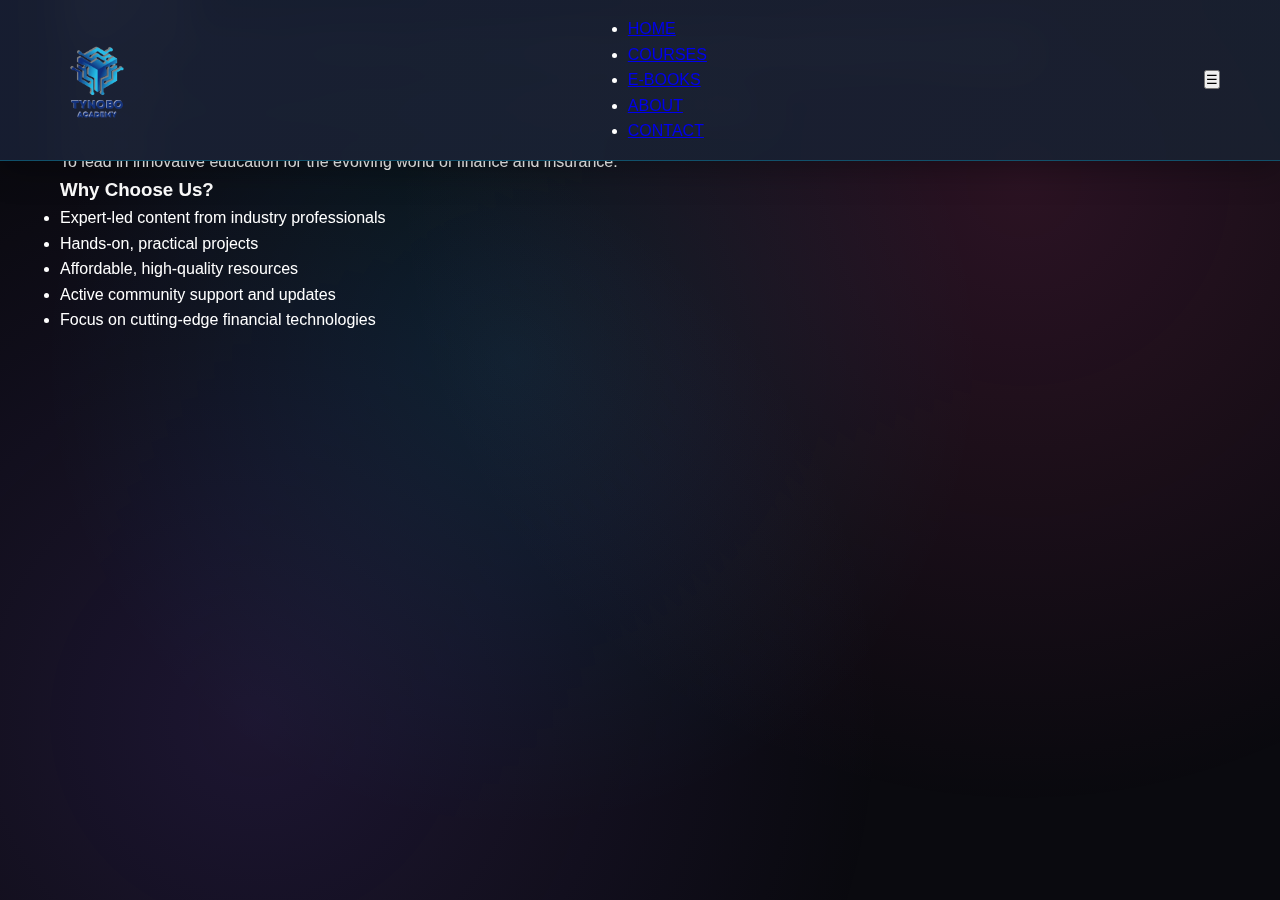
<file: about.html>
<!DOCTYPE html>
<html lang="en">
<head>
    <meta charset="UTF-8">
    <meta name="viewport" content="width=device-width, initial-scale=1.0">
    <title>Tynobo Academy | About Us</title>
    <meta name="description" content="Learn about Tynobo Academy's mission, vision, and expertise in actuarial finance and data science education.">
    <meta name="keywords" content="Tynobo Academy, about us, mission, vision, actuarial finance, data science, education, expert instructors, innovative learning, financial technologies, community support, professional growth">
    <meta name="author" content="Tynobo Academy">
    <meta property="og:title" content="Tynobo Academy | About Us">
    <meta property="og:description" content="Learn about Tynobo Academy's mission, vision, and expertise in actuarial finance and data science education.">
    <meta property="og:type" content="website">
    <meta property="og:url" content="https://tynobo.com/about.html">
    <meta property="og:image" content="https://tynobo.com/assets/about-og-image.png">
    <meta name="twitter:card" content="summary_large_image">
    <meta name="twitter:title" content="Tynobo Academy | About Us">
    <meta name="twitter:description" content="Learn about Tynobo Academy's mission, vision, and expertise in actuarial finance and data science education.">
    <meta name="twitter:image" content="https://tynobo.com/assets/about-og-image.png">
    <link rel="canonical" href="https://tynobo.com/about.html">
    <link rel="preconnect" href="https://fonts.gstatic.com/" crossorigin>
    <link href="https://fonts.googleapis.com/css2?family=Rajdhani:wght@300;400;500;600;700&family=Orbitron:wght@400;500;700;900&display=swap" rel="stylesheet">
    <link rel="stylesheet" href="styles.css">
    <script defer src="script.js"></script>
</head>
<body>
    <div class="quantum-field"></div>
    <div class="neural-web"></div>
    <div class="consciousness-indicator" aria-label="AI Active"></div>
    <div class="neural-cursor" id="neuralCursor" aria-hidden="true"></div>

    <header>
        <nav aria-label="Main Navigation">
            <div class="nav-container">
                <a href="index.html" class="logo" data-page="home" aria-label="Tynobo Academy Home">
                    <img src="logo.png" alt="Tynobo Academy Logo" style="height:100px;vertical-align:middle;">
                </a>
                <ul class="nav-menu" id="navMenu">
                    <li><a href="index.html" class="nav-link" data-page="home">HOME</a></li>
                    <li><a href="courses.html" class="nav-link" data-page="courses">COURSES</a></li>
                    <li><a href="ebooks.html" class="nav-link" data-page="ebooks">E-BOOKS</a></li>
                    <li><a href="about.html" class="nav-link active" data-page="about">ABOUT</a></li>
                    <li><a href="contact.html" class="nav-link" data-page="contact">CONTACT</a></li>
                </ul>
                <button class="mobile-menu-btn" id="mobileMenuBtn" aria-expanded="false" aria-controls="navMenu" aria-label="Toggle navigation menu">☰</button>
            </div>
        </nav>
    </header>

    <main id="main-content" tabindex="-1">
        <section id="about" class="page active" aria-labelledby="about-title">
            <section class="about-section container">
                <div class="section-header">
                    <h2 id="about-title">ABOUT US</h2>
                    <p>Tynobo Academy specializes in actuarial finance and data science education, empowering students and professionals with essential skills.</p>
                </div>
                <div class="bio-card" tabindex="0">
                    <h3>Our Mission</h3>
                    <p>We provide high-quality courses and e-books to bridge theory and practice in financial data science.</p>
                    <h3>Our Vision</h3>
                    <p>To lead in innovative education for the evolving world of finance and insurance.</p>
                    <h3>Why Choose Us?</h3>
                    <ul class="benefits-list">
                        <li>Expert-led content from industry professionals</li>
                        <li>Hands-on, practical projects</li>
                        <li>Affordable, high-quality resources</li>
                        <li>Active community support and updates</li>
                        <li>Focus on cutting-edge financial technologies</li>
                    </ul>
                </div>
            </section>
        </section>
    </main>

</body>
</html>
</file>
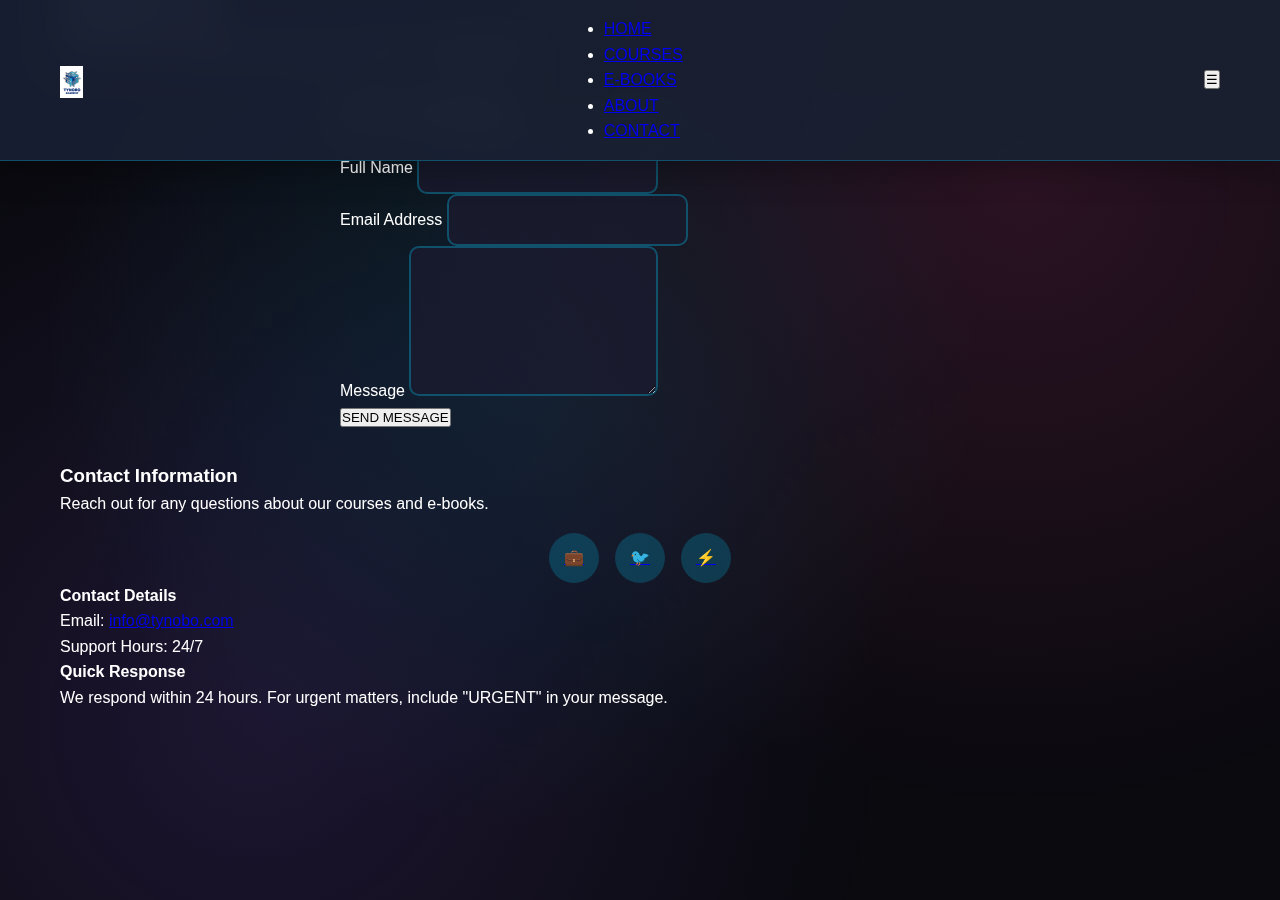
<file: contact.html>
<!DOCTYPE html>
<html lang="en">
<head>
    <meta charset="UTF-8">
    <meta name="viewport" content="width=device-width, initial-scale=1.0">
    <title>Tynobo Academy | Contact</title>
    <meta name="description" content="Contact Tynobo Academy for any questions about our actuarial finance and data science courses and e-books.">
    <link rel="canonical" href="contact.html">
    <link rel="preconnect" href="https://fonts.gstatic.com/" crossorigin>
    <link href="https://fonts.googleapis.com/css2?family=Rajdhani:wght@300;400;500;600;700&family=Orbitron:wght@400;500;700;900&display=swap" rel="stylesheet">
    <link rel="stylesheet" href="styles.css">
    <script defer src="script.js"></script>
</head>
<body>
    <div class="quantum-field"></div>
    <div class="neural-web"></div>
    <div class="consciousness-indicator" aria-label="AI Active"></div>
    <div class="neural-cursor" id="neuralCursor" aria-hidden="true"></div>

    <header>
        <nav aria-label="Main Navigation">
            <div class="nav-container">
                <a href="home.html" class="logo" data-page="home" aria-label="Tynobo Academy Home">
                    <img src="logo.svg" alt="Tynobo Academy Logo" style="height:32px;vertical-align:middle;">
                </a>
                <ul class="nav-menu" id="navMenu">
                    <li><a href="home.html" class="nav-link" data-page="home">HOME</a></li>
                    <li><a href="courses.html" class="nav-link" data-page="courses">COURSES</a></li>
                    <li><a href="ebooks.html" class="nav-link" data-page="ebooks">E-BOOKS</a></li>
                    <li><a href="about.html" class="nav-link" data-page="about">ABOUT</a></li>
                    <li><a href="contact.html" class="nav-link active" data-page="contact">CONTACT</a></li>
                </ul>
                <button class="mobile-menu-btn" id="mobileMenuBtn" aria-expanded="false" aria-controls="navMenu" aria-label="Toggle navigation menu">☰</button>
            </div>
        </nav>
    </header>

    <main id="main-content" tabindex="-1">
        <section id="contact" class="page active" aria-labelledby="contact-title">
            <section class="contact-section container">
                <div class="section-header">
                    <h2 id="contact-title">CONTACT US</h2>
                    <p>Get in touch for inquiries about courses, e-books, or collaborations.</p>
                </div>
                <div class="contact-grid">
                    <div class="bio-card contact-form" tabindex="0">
                        <h3>Send us a Message</h3>
                        <form id="contactForm" autocomplete="on">
                            <div class="form-group">
                                <label for="name">Full Name</label>
                                <input type="text" id="name" name="name" required aria-required="true" autocomplete="name">
                            </div>
                            <div class="form-group">
                                <label for="email">Email Address</label>
                                <input type="email" id="email" name="email" required aria-required="true" autocomplete="email">
                            </div>
                            <div class="form-group">
                                <label for="message">Message</label>
                                <textarea id="message" name="message" required aria-required="true"></textarea>
                            </div>
                            <button type="submit" class="submit-btn">SEND MESSAGE</button>
                        </form>
                    </div>
                    <div class="bio-card contact-info" tabindex="0">
                        <h3>Contact Information</h3>
                        <p>Reach out for any questions about our courses and e-books.</p>
                        <div class="social-links">
                            <a href="#" class="social-link" aria-label="LinkedIn">💼</a>
                            <a href="#" class="social-link" aria-label="Twitter">🐦</a>
                            <a href="mailto:info@tynobo.com" class="social-link" aria-label="Email">⚡</a>
                        </div>
                        <h4>Contact Details</h4>
                        <p>Email: <a href="mailto:info@tynobo.com">info@tynobo.com</a></p>
                        <p>Support Hours: 24/7</p>
                        <h4>Quick Response</h4>
                        <p>We respond within 24 hours. For urgent matters, include "URGENT" in your message.</p>
                    </div>
                </div>
            </section>
        </section>
    </main>

</body>
</html>
</file>
<file: styles.css>
:root {
    --primary-bg: #0a0a0f;
    --secondary-bg: #1a1a2e;
    --accent-blue: #00d4ff;
    --accent-green: #00ff88;
    --accent-purple: #8b5cf6;
    --accent-pink: #ec4899;
    --text-primary: #ffffff;
    --text-secondary: #b8b8d1;
    --gradient-primary: linear-gradient(135deg, #00d4ff 0%, #00ff88 100%);
    --gradient-secondary: linear-gradient(135deg, #8b5cf6 0%, #ec4899 100%);
    --gradient-dark: linear-gradient(135deg, #1a1a2e 0%, #16213e 100%);
    --gradient-glow: linear-gradient(135deg, rgba(0, 212, 255, 0.3) 0%, rgba(0, 255, 136, 0.3) 100%);
    --shadow-glow: 0 0 50px rgba(0, 212, 255, 0.3);
    --shadow-glow-hover: 0 0 80px rgba(0, 212, 255, 0.5);
}

* {
    margin: 0;
    padding: 0;
    box-sizing: border-box;
}

body {
    font-family: 'Roboto', sans-serif;
    background: var(--primary-bg);
    color: var(--text-primary);
    line-height: 1.6;
    overflow-x: hidden;
    position: relative;
}

body::before {
    content: '';
    position: fixed;
    top: 0;
    left: 0;
    width: 100%;
    height: 100%;
    background: 
        radial-gradient(circle at 20% 80%, rgba(139, 92, 246, 0.15) 0%, transparent 50%),
        radial-gradient(circle at 80% 20%, rgba(236, 72, 153, 0.15) 0%, transparent 50%),
        radial-gradient(circle at 40% 40%, rgba(0, 212, 255, 0.1) 0%, transparent 50%);
    z-index: -1;
    animation: backgroundShift 20s ease-in-out infinite;
}

body.arabic {
    font-family: 'Amiri', serif;
    direction: rtl;
}

@keyframes backgroundShift {
    0%, 100% { 
        background: 
            radial-gradient(circle at 20% 80%, rgba(139, 92, 246, 0.15) 0%, transparent 50%),
            radial-gradient(circle at 80% 20%, rgba(236, 72, 153, 0.15) 0%, transparent 50%),
            radial-gradient(circle at 40% 40%, rgba(0, 212, 255, 0.1) 0%, transparent 50%);
    }
    50% { 
        background: 
            radial-gradient(circle at 80% 20%, rgba(139, 92, 246, 0.15) 0%, transparent 50%),
            radial-gradient(circle at 20% 80%, rgba(236, 72, 153, 0.15) 0%, transparent 50%),
            radial-gradient(circle at 60% 60%, rgba(0, 255, 136, 0.1) 0%, transparent 50%);
    }
}

.container {
    max-width: 1200px;
    margin: 0 auto;
    padding: 0 20px;
}

/* Navigation */
nav {
    position: fixed;
    top: 0;
    width: 100%;
    background: rgba(26, 26, 46, 0.9);
    backdrop-filter: blur(20px);
    z-index: 1000;
    padding: 1rem 0;
    border-bottom: 1px solid rgba(0, 212, 255, 0.3);
    box-shadow: 0 8px 32px rgba(0, 0, 0, 0.3);
    transition: all 0.3s ease;
}

nav::before {
    content: '';
    position: absolute;
    top: 0;
    left: 0;
    right: 0;
    bottom: 0;
    background: var(--gradient-glow);
    opacity: 0;
    transition: opacity 0.3s ease;
    z-index: -1;
}

nav:hover::before {
    opacity: 0.1;
}

.nav-container {
    display: flex;
    justify-content: space-between;
    align-items: center;
    max-width: 1200px;
    margin: 0 auto;
    padding: 0 20px;
}

.logo {
    font-family: 'Orbitron', monospace;
    font-size: 1.5rem;
    font-weight: 900;
    background: var(--gradient-primary);
    -webkit-background-clip: text;
    -webkit-text-fill-color: transparent;
    background-clip: text;
    position: relative;
    text-shadow: 0 0 30px rgba(0, 212, 255, 0.5);
    animation: logoGlow 3s ease-in-out infinite alternate;
}

@keyframes logoGlow {
    0% { filter: drop-shadow(0 0 5px rgba(0, 212, 255, 0.5)); }
    100% { filter: drop-shadow(0 0 20px rgba(0, 212, 255, 0.8)); }
}

.nav-links {
    display: flex;
    list-style: none;
    gap: 2rem;
}

.nav-links a {
    color: var(--text-secondary);
    text-decoration: none;
    transition: all 0.3s ease;
    position: relative;
}

.nav-links a:hover {
    color: var(--accent-blue);
}

.nav-links a::after {
    content: '';
    position: absolute;
    bottom: -5px;
    left: 0;
    width: 0;
    height: 2px;
    background: var(--gradient-primary);
    transition: width 0.3s ease;
}

.nav-links a:hover::after {
    width: 100%;
}

.nav-right {
    display: flex;
    align-items: center;
    gap: 1rem;
}

.search-bar {
    display: flex;
    align-items: center;
}

.search-input {
    padding: 10px 15px;
    border: 2px solid rgba(0, 212, 255, 0.3);
    border-radius: 50px;
    background: rgba(26, 26, 46, 0.8);
    color: var(--text-primary);
    font-size: 0.9rem;
    transition: all 0.3s ease;
}

.search-input:focus {
    outline: none;
    border-color: var(--accent-blue);
    box-shadow: 0 0 20px rgba(0, 212, 255, 0.3);
}

.search-input::placeholder {
    color: var(--text-secondary);
}

.lang-toggle {
    padding: 8px;
    border: 2px solid var(--accent-blue);
    border-radius: 10px;
    background: rgba(26, 26, 46, 0.8);
    color: var(--text-primary);
    font-family: 'Roboto', sans-serif;
    cursor: pointer;
}

.cart-icon {
    font-size: 1.2rem;
    cursor: pointer;
    color: var(--accent-blue);
    transition: all 0.3s ease;
}

.cart-icon:hover {
    color: var(--accent-green);
    transform: scale(1.1);
}

.mobile-menu {
    display: none;
    flex-direction: column;
    cursor: pointer;
}

.mobile-menu span {
    width: 25px;
    height: 3px;
    background: var(--accent-blue);
    margin: 3px 0;
    transition: 0.3s;
}

/* Hero Section */
.hero {
    min-height: 100vh;
    display: flex;
    align-items: center;
    background: radial-gradient(ellipse at center, rgba(0, 212, 255, 0.15) 0%, transparent 70%);
    position: relative;
    overflow: hidden;
}

.hero::before {
    content: '';
    position: absolute;
    top: 0;
    left: 0;
    right: 0;
    bottom: 0;
    background: url('data:image/svg+xml,<svg xmlns="http://www.w3.org/2000/svg" viewBox="0 0 100 100"><defs><pattern id="grid" width="10" height="10" patternUnits="userSpaceOnUse"><path d="M 10 0 L 0 0 0 10" fill="none" stroke="%2300d4ff" stroke-width="0.5" opacity="0.3"/></pattern></defs><rect width="100" height="100" fill="url(%23grid)"/></svg>');
    opacity: 0.1;
    animation: gridMove 30s linear infinite;
}

@keyframes gridMove {
    0% { transform: translate(0, 0); }
    100% { transform: translate(10px, 10px); }
}

.hero::after {
    content: '';
    position: absolute;
    top: 0;
    left: 0;
    right: 0;
    bottom: 0;
    background: 
        radial-gradient(2px 2px at 20px 30px, rgba(0, 212, 255, 0.8), transparent),
        radial-gradient(2px 2px at 40px 70px, rgba(0, 255, 136, 0.8), transparent),
        radial-gradient(1px 1px at 90px 40px, rgba(139, 92, 246, 0.8), transparent),
        radial-gradient(1px 1px at 130px 80px, rgba(236, 72, 153, 0.8), transparent);
    background-size: 200px 200px;
    animation: particleFloat 15s ease-in-out infinite;
    opacity: 0.6;
}

@keyframes particleFloat {
    0%, 100% { transform: translateY(0px) translateX(0px); }
    25% { transform: translateY(-20px) translateX(10px); }
    50% { transform: translateY(-10px) translateX(-5px); }
    75% { transform: translateY(-30px) translateX(15px); }
}

.hero-content {
    position: relative;
    z-index: 2;
}

.hero h1 {
    font-family: 'Orbitron', monospace;
    font-size: clamp(2.5rem, 5vw, 4rem);
    font-weight: 900;
    margin-bottom: 1rem;
    background: var(--gradient-primary);
    -webkit-background-clip: text;
    -webkit-text-fill-color: transparent;
    background-clip: text;
    position: relative;
    text-shadow: 0 0 50px rgba(0, 212, 255, 0.5);
    animation: titleGlow 4s ease-in-out infinite alternate;
}

.hero h1::after {
    content: '';
    position: absolute;
    top: 0;
    left: 0;
    right: 0;
    bottom: 0;
    background: var(--gradient-secondary);
    -webkit-background-clip: text;
    -webkit-text-fill-color: transparent;
    background-clip: text;
    opacity: 0;
    animation: colorShift 6s ease-in-out infinite;
}

@keyframes titleGlow {
    0% { filter: drop-shadow(0 0 10px rgba(0, 212, 255, 0.5)); }
    100% { filter: drop-shadow(0 0 30px rgba(0, 255, 136, 0.8)); }
}

@keyframes colorShift {
    0%, 100% { opacity: 0; }
    50% { opacity: 0.3; }
}

.hero-subtitle {
    font-size: 1.2rem;
    color: var(--text-secondary);
    margin-bottom: 2rem;
    max-width: 600px;
}

.cta-buttons {
    display: flex;
    gap: 1rem;
    flex-wrap: wrap;
}

.btn {
    padding: 15px 35px;
    border: none;
    border-radius: 50px;
    font-weight: 600;
    text-decoration: none;
    transition: all 0.4s cubic-bezier(0.175, 0.885, 0.32, 1.275);
    cursor: pointer;
    display: inline-block;
    text-align: center;
    position: relative;
    overflow: hidden;
    text-transform: uppercase;
    letter-spacing: 1px;
    font-size: 0.9rem;
}

.btn::before {
    content: '';
    position: absolute;
    top: 0;
    left: -100%;
    width: 100%;
    height: 100%;
    background: linear-gradient(90deg, transparent, rgba(255, 255, 255, 0.2), transparent);
    transition: left 0.5s ease;
}

.btn:hover::before {
    left: 100%;
}

.btn-primary {
    background: var(--gradient-primary);
    color: var(--primary-bg);
    box-shadow: 0 8px 25px rgba(0, 212, 255, 0.3);
}

.btn-secondary {
    background: transparent;
    color: var(--accent-blue);
    border: 2px solid var(--accent-blue);
    box-shadow: 0 8px 25px rgba(0, 212, 255, 0.2);
}

.btn:hover {
    transform: translateY(-5px) scale(1.05);
    box-shadow: 0 20px 40px rgba(0, 212, 255, 0.4);
}

.btn-primary:hover {
    box-shadow: 0 20px 40px rgba(0, 212, 255, 0.6);
}

.btn-secondary:hover {
    background: rgba(0, 212, 255, 0.1);
    border-color: var(--accent-green);
    color: var(--accent-green);
}

/* Featured Section */
.featured {
    padding: 5rem 0;
    background: var(--gradient-dark);
}

.section-title {
    font-family: 'Orbitron', monospace;
    font-size: 2.5rem;
    text-align: center;
    margin-bottom: 3rem;
    background: var(--gradient-primary);
    -webkit-background-clip: text;
    -webkit-text-fill-color: transparent;
    background-clip: text;
}

.featured-grid {
    display: grid;
    grid-template-columns: repeat(auto-fit, minmax(350px, 1fr));
    gap: 2rem;
    margin-top: 3rem;
}

.featured-card {
    background: rgba(26, 26, 46, 0.8);
    border-radius: 20px;
    padding: 2.5rem;
    border: 1px solid rgba(0, 212, 255, 0.3);
    transition: all 0.5s cubic-bezier(0.175, 0.885, 0.32, 1.275);
    position: relative;
    overflow: hidden;
    backdrop-filter: blur(10px);
}

.featured-card::before {
    content: '';
    position: absolute;
    top: 0;
    left: -100%;
    width: 100%;
    height: 100%;
    background: linear-gradient(90deg, transparent, rgba(0, 212, 255, 0.2), transparent);
    transition: left 0.7s ease;
}

.featured-card::after {
    content: '';
    position: absolute;
    top: -50%;
    left: -50%;
    width: 200%;
    height: 200%;
    background: conic-gradient(from 0deg, transparent, rgba(0, 212, 255, 0.1), rgba(0, 255, 136, 0.1), transparent);
    opacity: 0;
    transition: all 0.5s ease;
    animation: rotate 10s linear infinite;
}

@keyframes rotate {
    0% { transform: rotate(0deg); }
    100% { transform: rotate(360deg); }
}

.featured-card:hover::before {
    left: 100%;
}

.featured-card:hover::after {
    opacity: 0.3;
}

.featured-card:hover {
    transform: translateY(-10px) rotateX(5deg);
    border-color: var(--accent-blue);
    box-shadow: 
        0 25px 50px rgba(0, 212, 255, 0.3),
        0 0 0 1px rgba(0, 212, 255, 0.1),
        inset 0 1px 0 rgba(255, 255, 255, 0.1);
    background: rgba(26, 26, 46, 0.9);
}

.card-icon {
    width: 70px;
    height: 70px;
    background: var(--gradient-primary);
    border-radius: 50%;
    display: flex;
    align-items: center;
    justify-content: center;
    margin-bottom: 1.5rem;
    font-size: 1.8rem;
    position: relative;
    box-shadow: 0 0 30px rgba(0, 212, 255, 0.5);
    animation: iconPulse 3s ease-in-out infinite;
}

.card-icon::before {
    content: '';
    position: absolute;
    top: -5px;
    left: -5px;
    right: -5px;
    bottom: -5px;
    background: var(--gradient-secondary);
    border-radius: 50%;
    z-index: -1;
    opacity: 0;
    transition: opacity 0.3s ease;
}

.featured-card:hover .card-icon::before {
    opacity: 0.3;
}

@keyframes iconPulse {
    0%, 100% { transform: scale(1); box-shadow: 0 0 30px rgba(0, 212, 255, 0.5); }
    50% { transform: scale(1.05); box-shadow: 0 0 40px rgba(0, 255, 136, 0.7); }
}

.card-title {
    font-family: 'Orbitron', monospace;
    font-size: 1.3rem;
    margin-bottom: 1rem;
    color: var(--accent-blue);
}

/* Courses and E-Books Sections */
.courses, .ebooks, .about, .contact {
    padding: 5rem 0;
    background: var(--gradient-dark);
}

.roadmap-grid, .team-grid {
    display: grid;
    grid-template-columns: repeat(auto-fit, minmax(300px, 1fr));
    gap: 2rem;
}

.roadmap-card, .team-member {
    background: rgba(26, 26, 46, 0.8);
    border-radius: 20px;
    padding: 2rem;
    border: 1px solid rgba(0, 212, 255, 0.3);
    transition: all 0.3s ease;
    position: relative;
    overflow: hidden;
}

.roadmap-card:hover, .team-member:hover {
    transform: translateY(-5px);
    box-shadow: 0 10px 20px rgba(0, 212, 255, 0.3);
    border-color: var(--accent-green);
}

.roadmap-title, .team-member h3 {
    font-family: 'Orbitron', monospace;
    font-size: 1.2rem;
    color: var(--accent-green);
    margin-bottom: 1rem;
}

.roadmap-list {
    list-style: none;
}

.roadmap-list li {
    margin-bottom: 0.5rem;
    color: var(--text-secondary);
    position: relative;
    padding-left: 1.5rem;
}

.roadmap-list li::before {
    content: '→';
    position: absolute;
    left: 0;
    color: var(--accent-blue);
}

.buy-btn {
    margin-top: 1rem;
    display: inline-block;
}

/* Contact Form */
.contact-form {
    display: flex;
    flex-direction: column;
    gap: 1rem;
    max-width: 600px;
    margin: 2rem auto;
}

.contact-form input, .contact-form textarea {
    padding: 15px;
    border: 2px solid rgba(0, 212, 255, 0.3);
    border-radius: 10px;
    background: rgba(26, 26, 46, 0.8);
    color: var(--text-primary);
    font-size: 1rem;
    transition: all 0.3s ease;
}

.contact-form textarea {
    min-height: 150px;
    resize: vertical;
}

.contact-form input:focus, .contact-form textarea:focus {
    outline: none;
    border-color: var(--accent-blue);
    box-shadow: 0 0 20px rgba(0, 212, 255, 0.3);
}

/* Newsletter Section */
.newsletter {
    padding: 5rem 0;
    background: var(--gradient-dark);
    text-align: center;
    position: relative;
    overflow: hidden;
}

.newsletter::before {
    content: '';
    position: absolute;
    top: 0;
    left: 0;
    right: 0;
    bottom: 0;
    background: 
        radial-gradient(circle at 30% 20%, rgba(139, 92, 246, 0.1) 0%, transparent 50%),
        radial-gradient(circle at 70% 80%, rgba(236, 72, 153, 0.1) 0%, transparent 50%);
    animation: newsletterGlow 8s ease-in-out infinite alternate;
}

@keyframes newsletterGlow {
    0% { opacity: 0.5; }
    100% { opacity: 1; }
}

.newsletter-form {
    max-width: 600px;
    margin: 2rem auto;
    display: flex;
    gap: 1rem;
    position: relative;
    z-index: 2;
}

.newsletter-input {
    flex: 1;
    padding: 18px 25px;
    border: 2px solid rgba(0, 212, 255, 0.3);
    border-radius: 50px;
    background: rgba(26, 26, 46, 0.8);
    color: var(--text-primary);
    font-size: 1rem;
    transition: all 0.3s ease;
    backdrop-filter: blur(10px);
}

.newsletter-input:focus {
    outline: none;
    border-color: var(--accent-blue);
    box-shadow: 0 0 30px rgba(0, 212, 255, 0.3);
    background: rgba(26, 26, 46, 0.9);
}

.newsletter-input::placeholder {
    color: var(--text-secondary);
}

/* Footer */
footer {
    background: var(--secondary-bg);
    padding: 4rem 0 2rem;
    border-top: 1px solid rgba(0, 212, 255, 0.3);
    position: relative;
    overflow: hidden;
}

footer::before {
    content: '';
    position: absolute;
    top: 0;
    left: 0;
    right: 0;
    height: 2px;
    background: var(--gradient-primary);
    animation: borderGlow 3s ease-in-out infinite alternate;
}

@keyframes borderGlow {
    0% { opacity: 0.5; box-shadow: 0 0 10px rgba(0, 212, 255, 0.3); }
    100% { opacity: 1; box-shadow: 0 0 20px rgba(0, 212, 255, 0.6); }
}

.footer-content {
    display: grid;
    grid-template-columns: repeat(auto-fit, minmax(250px, 1fr));
    gap: 2rem;
    margin-bottom: 2rem;
}

.footer-section h3 {
    font-family: 'Orbitron', monospace;
    color: var(--accent-blue);
    margin-bottom: 1rem;
}

.footer-section a {
    color: var(--text-secondary);
    text-decoration: none;
    display: block;
    margin-bottom: 0.5rem;
    transition: color 0.3s ease;
}

.footer-section a:hover {
    color: var(--accent-blue);
}

.footer-bottom {
    text-align: center;
    padding-top: 2rem;
    border-top: 1px solid rgba(0, 212, 255, 0.2);
    color: var(--text-secondary);
}

.social-links {
    display: flex;
    justify-content: center;
    gap: 1rem;
    margin-top: 1rem;
}

.social-links a {
    width: 50px;
    height: 50px;
    background: rgba(0, 212, 255, 0.2);
    border-radius: 50%;
    display: flex;
    align-items: center;
    justify-content: center;
    transition: all 0.4s cubic-bezier(0.175, 0.885, 0.32, 1.275);
    position: relative;
    overflow: hidden;
}

.social-links a::before {
    content: '';
    position: absolute;
    top: 0;
    left: 0;
    right: 0;
    bottom: 0;
    background: var(--gradient-primary);
    border-radius: 50%;
    transform: scale(0);
    transition: transform 0.3s ease;
}

.social-links a:hover::before {
    transform: scale(1);
}

.social-links a:hover {
    transform: translateY(-5px) scale(1.1);
    box-shadow: 0 10px 25px rgba(0, 212, 255, 0.4);
}

.social-links a span {
    position: relative;
    z-index: 2;
}

/* Responsive Design */
@media (max-width: 768px) {
    .nav-links {
        display: none;
        flex-direction: column;
        position: absolute;
        top: 60px;
        right: 20px;
        background: var(--secondary-bg);
        padding: 1rem;
        border-radius: 10px;
    }

    .nav-links.active {
        display: flex;
    }

    .mobile-menu {
        display: flex;
    }

    .hero h1 {
        font-size: 2.5rem;
    }

    .cta-buttons {
        flex-direction: column;
        align-items: center;
    }

    .newsletter-form, .contact-form {
        flex-direction: column;
    }

    .featured-grid, .roadmap-grid, .team-grid {
        grid-template-columns: 1fr;
    }

    .search-bar {
        display: none;
    }
}

/* Animations */
@keyframes float {
    0%, 100% { transform: translateY(0px); }
    50% { transform: translateY(-15px); }
}

.floating {
    animation: float 4s ease-in-out infinite;
}

@keyframes pulse {
    0%, 100% { opacity: 1; }
    50% { opacity: 0.7; }
}

.pulse {
    animation: pulse 2s ease-in-out infinite;
}

@keyframes fadeInUp {
    from { opacity: 0; transform: translateY(30px); }
    to { opacity: 1; transform: translateY(0); }
}

.fade-in-up {
    animation: fadeInUp 0.8s ease-out forwards;
}

@keyframes slideInLeft {
    from { opacity: 0; transform: translateX(-50px); }
    to { opacity: 1; transform: translateX(0); }
}

.slide-in-left {
    animation: slideInLeft 0.8s ease-out forwards;
}

/* Smooth scrolling */
html {
    scroll-behavior: smooth;
}

/* Custom scrollbar */
::-webkit-scrollbar {
    width: 8px;
}

::-webkit-scrollbar-track {
    background: var(--primary-bg);
}

::-webkit-scrollbar-thumb {
    background: var(--gradient-primary);
    border-radius: 4px;
}

::-webkit-scrollbar-thumb:hover {
    background: var(--gradient-secondary);
}

/* Accessibility */
.sr-only {
    position: absolute;
    width: 1px;
    height: 1px;
    padding: 0;
    margin: -1px;
    overflow: hidden;
    clip: rect(0, 0, 0, 0);
    white-space: nowrap;
    border: 0;
}

.btn:focus, .newsletter-input:focus, .nav-links a:focus, .search-input:focus, .lang-toggle:focus {
    outline: 2px solid var(--accent-blue);
    outline-offset: 2px;
}
</file>
